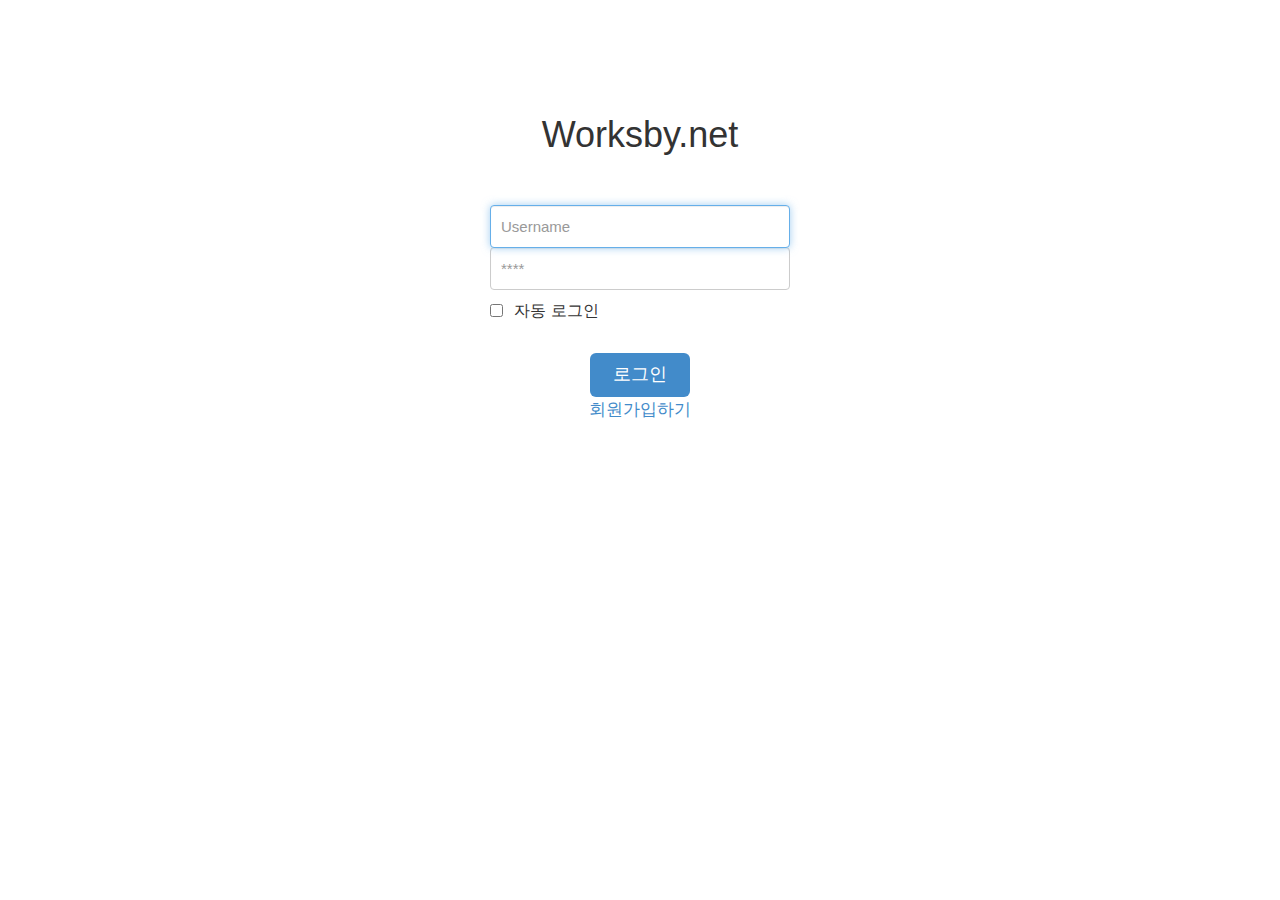
<file: index.html>
﻿<!DOCTYPE html>
<html>
<head>
	<title>Worksby.net</title>
	<meta charset="uft-8">
	<link href="dist/css/bootstrap.min.css" rel="stylesheet">
	<link href="signin.css" rel="stylesheet">
</head>
<body>
    <br /><br />
    <div class="container">

      <form class="form-signin">
        <h1 class="form-signin-heading">Worksby.net</h1><br /><br />
        <input type="text" class="form-control" placeholder="Username" autofocus="">
        <input type="password" class="form-control" placeholder="****">
        <label class="checkbox">
            <div class="login-text">
                <input type="checkbox" value="remember-me">&nbsp;자동 로그인
            </div>
        </label><br />
        <button class="btn btn-lg btn-primary btn-block login-button" type="submit">로그인</button>
        <p class="a1"><a href="signup.html">회원가입하기</a></p>
      </form>

    </div>
</body>
</html>
</file>
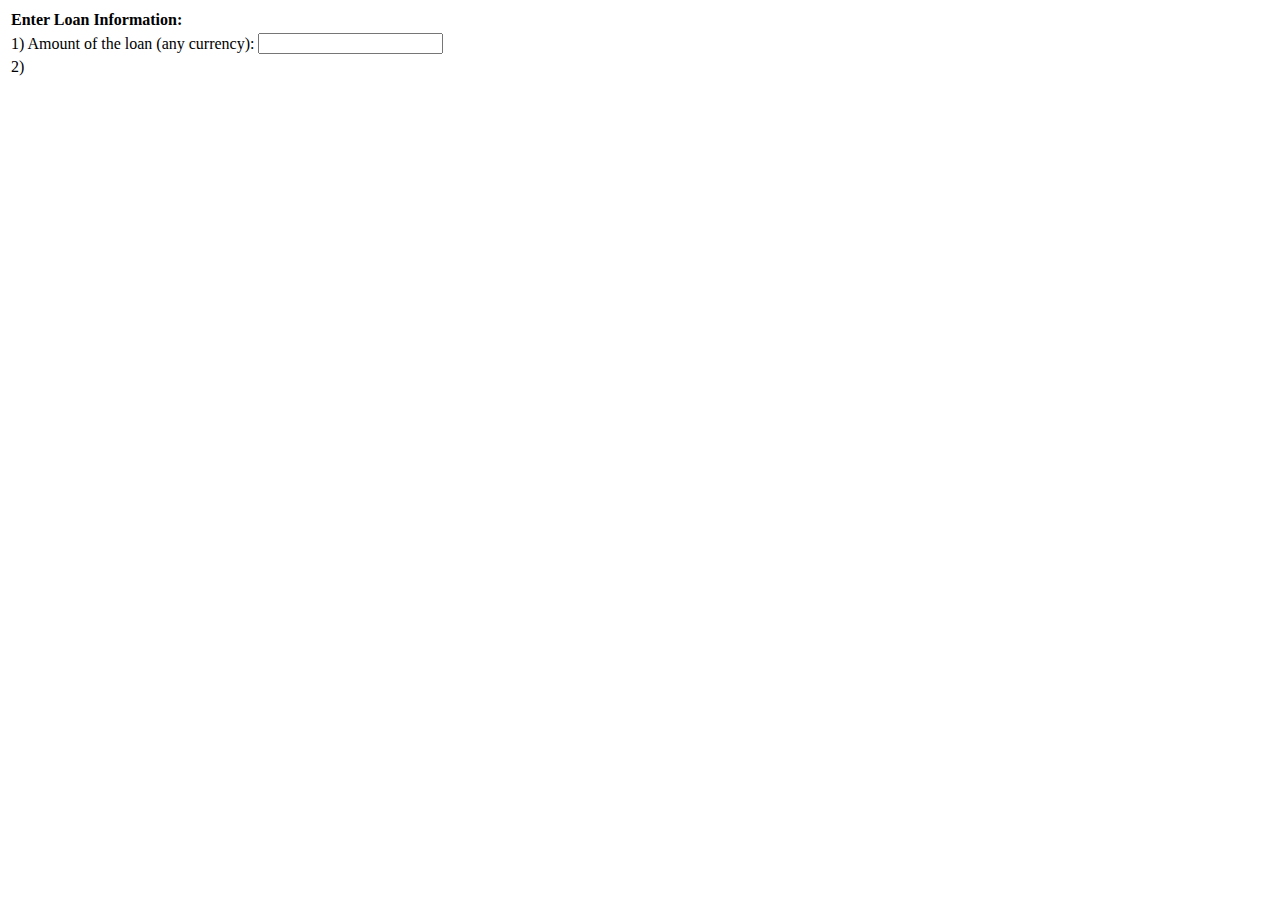
<file: Exam.html>
<!DOCTYPE html>
<html>
<head>
	<title>JavaScript loan Calculator</title>
	<style>
	/* 프로그램의 출력을 꾸며주는 CSS 스타일시트 */
	.result { font-weight: bold; } /* class가 result인 클래스 */
	#payment { text-decoration: underline; } /* id가 'payment'인 엘리먼트 */
	</style>
</head>
<body>
<!--
다음은 사용자가 데이터를 입력하면 자바스크립트로 게산 결과를 보여 주는 HTML 폼이다. 폼 엘리먼트들은 일정한 모양을 갖추기 위해 표 안에 들어 있다. 폼 자체의 이름은 "loandata"이고 폼 내의 필드 이름은 "interest"나 "years"등이다. 이 필드 이름들은 폼 이후에 따라 나오는 자바스크립트 코드에서 사용된다. 몇몇 폼 엘리먼트가 onchange나 onclick 이벤트 처리기를 정의하고 있는 것을 보라. 이 이벤트 처리기들은 사용자가 데이터를 입력하거나 버튼을 클릭했을 때 실행될 자바스크립트 코드를 담고 있다.
-->
<form name="loandata">
	<table>
		<tr><td><b>Enter Loan Information:</b></td></tr>
		<tr>
			<td>1) Amount of the loan (any currency):</td>
			<td><input type="text" name="principal" onchange="calculate();"></td>
		</tr>
		<tr>
			<td>2) </td>
			<td></td>
		</tr>
	</table>
</form>
</body>
</html>
</file>
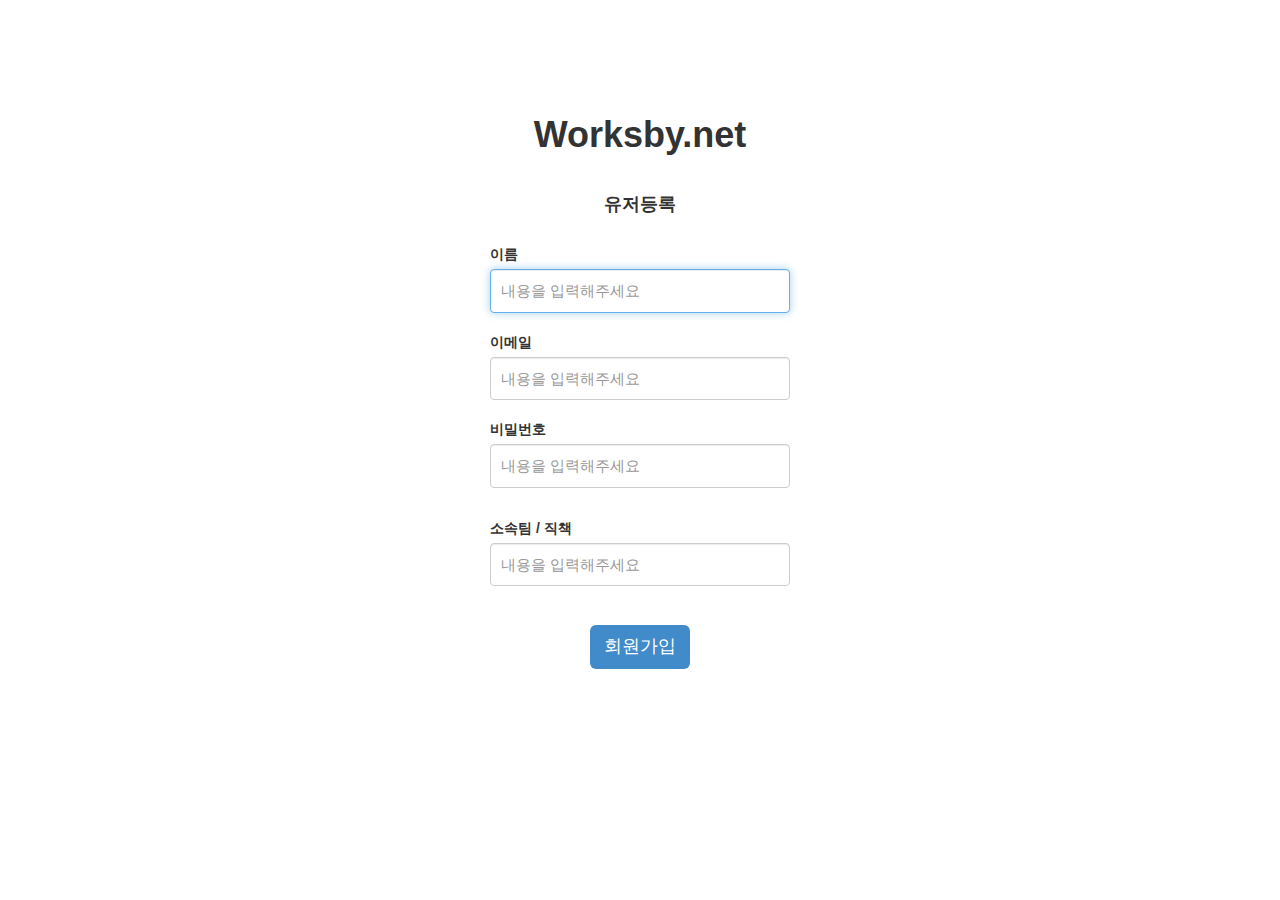
<file: signup.html>
﻿<!DOCTYPE html>
<html>
<head>
	<title>Worksby.net</title>
	<meta charset="uft-8">
	<link href="dist/css/bootstrap.min.css" rel="stylesheet">
	<link href="signin.css" rel="stylesheet">
</head>
<body>

    <div class="container">

      <form class="form-signin">
        <br /><br />
        <h1 class="form-signin-heading"><b>Worksby.net</b></h1><br />
        <h4 class="form-signin-heading"><b>유저등록</b></h4><br />
        <div class="form-text"><b>이름</b></div>
        <input type="text" class="form-control" placeholder="내용을 입력해주세요" autofocus=""><br />
        <div class="form-text"><b>이메일</b></div>
        <input type="text" class="form-control" placeholder="내용을 입력해주세요" autofocus=""><br />
        <div class="form-text"><b>비밀번호</b></div>
        <input type="password" class="form-control" placeholder="내용을 입력해주세요"><br />
        <div class="form-text"><b>소속팀 / 직책</b></div>
        <input type="text" class="form-control" placeholder="내용을 입력해주세요" autofocus=""><br />
        <br />
        <button class="btn btn-lg btn-primary btn-block login-button" type="submit">회원가입
        </button>
      </form>

    </div> <!-- /container -->


    <!-- Bootstrap core JavaScript
    ================================================== -->
    <!-- Placed at the end of the document so the pages load faster -->
  

</body>
</html>
</file>
<file: signin.css>
body {
  padding-top: 40px;
  padding-bottom: 40px;
  background-color: #fff;
}

h1, h4 {
  text-align: center;
}

table {
  width: 500px;
  height: 500px;
}

button.btn {
  width: 100px;
  
}

.layer-popup {
  display:none; position:absolute; left:50%; top:175px; z-index:10; padding:30px 30px 35px; margin-left:-235px; background-color:#fff; border:1px solid #000;
}

p.a1 {
  text-align: center;
  font-size: 13pt;
}

div.login-text {
  font-size: 12pt;
}

button.login-button {
  border: 0;
  margin: 0 auto;
  background-color: ;
}

.form-text {
  margin-bottom: 5px;
}

.form-signin {
  max-width: 330px;
  padding: 15px;
  margin: 0 auto;
}
.form-signin .form-signin-heading,
.form-signin .checkbox {
  margin-bottom: 10px;
}
.form-signin .checkbox {
  font-weight: normal;
}
.form-signin .form-control {
  position: relative;
  font-size: 15px;
  color: #000;
  height: auto;
  padding: 10px;
  -webkit-box-sizing: border-box;
     -moz-box-sizing: border-box;
          box-sizing: border-box;
}
.form-signin .form-control:focus {
  z-index: 2;
}
.form-signin input[type="text"] {
  margin-bottom: -1px;
  border-bottom-left-radius: 1;
  border-bottom-right-radius: 1;
}
.form-signin input[type="password"] {
  margin-bottom: 10px;
  border-top-left-radius: 1;
  border-top-right-radius: 1;
}
</file>
